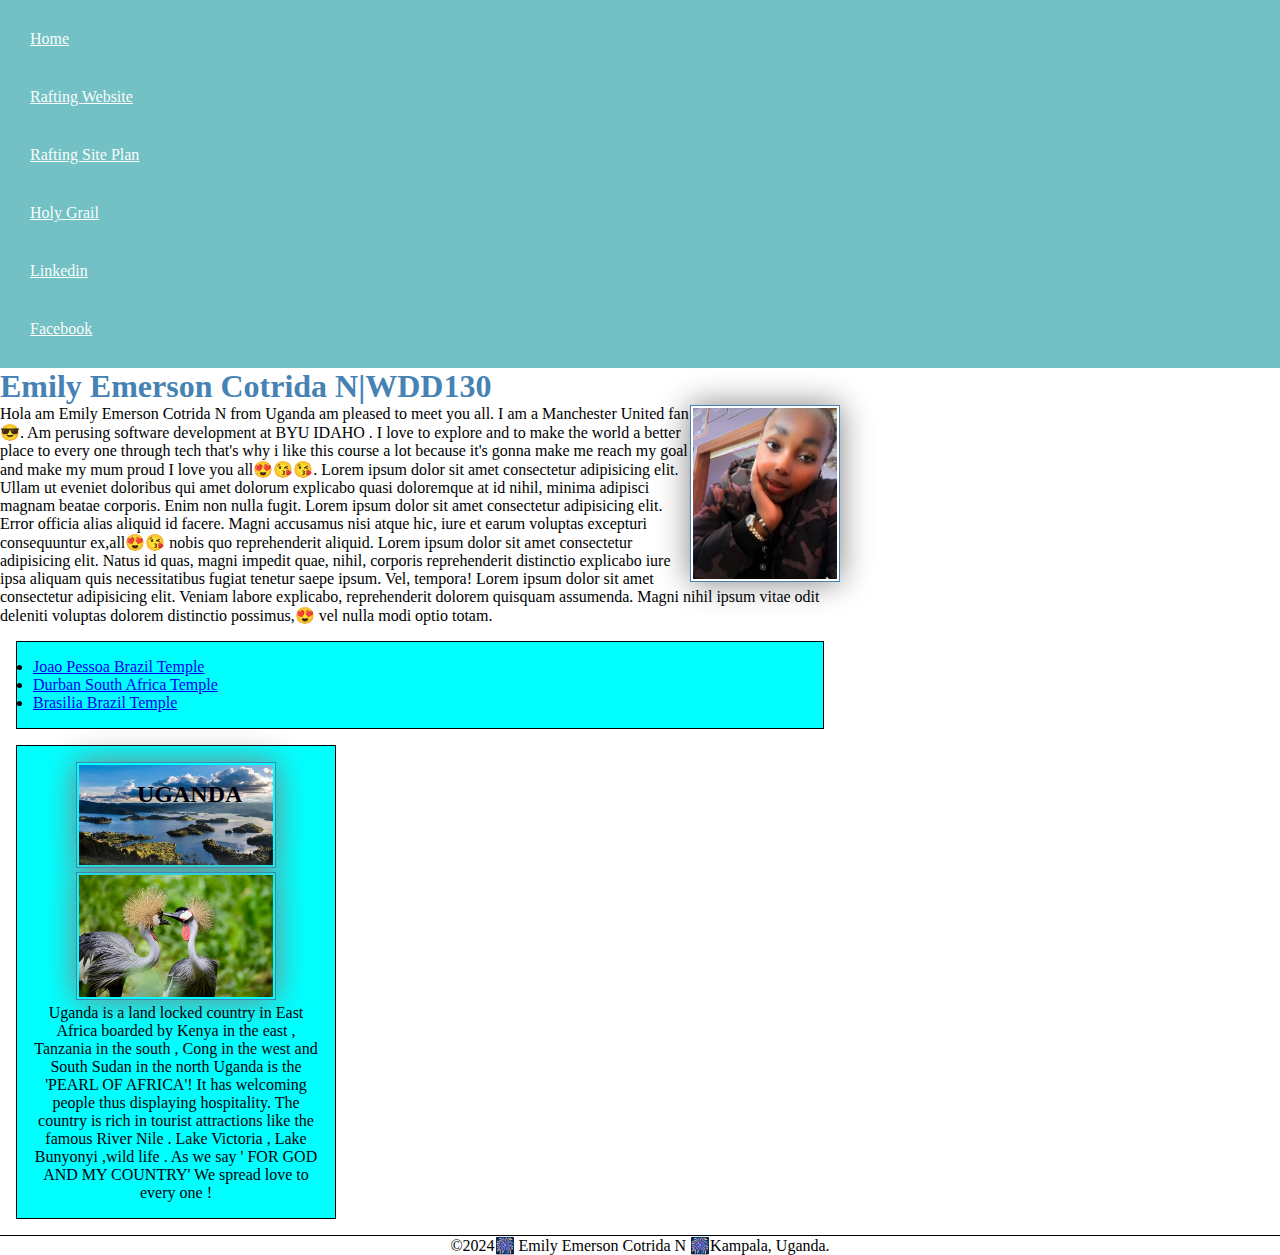
<file: index.html>
<!DOCTYPE html>
<html lang="en-US">
<head>
    <meta charset="UTF-8">
    <meta name="viewport" content="width=device-width, initial-scale=1.0">
    <title>EMILY EMERSON COTRIDA N |WDD130</title>
    <meta name="description" content="Hello am Emily Emerson Cotrida N  a software development student Welcome to my homepage!
      I am a passionate  and dedicated software development student exploring the world of coding, app development, and software engineering.
      This page features my projects so join me as I explore innovative solutions and share my passion for creating software that makes a difference to the world.">
    <meta name="author" content="Emily Emerson Cotrida N">

    <link rel="stylesheet" href="styles/styles.css">
    
</head>
<body>
    <header>
        <nav>
            <a href="index.html">Home</a>
            <a href="wwr/">Rafting Website</a>
            <a href="wwr/about.html">Rafting Site Plan</a>
            <a href="week02/holygrail.html">Holy Grail</a>
            <a href="https://www.linkedin.com/in/emily-emerson-27a28729b/">Linkedin</a>
            <a href="https://facebook.com">Facebook</a>
        </nav>
    </header>
    <main>
        <h1>Emily Emerson Cotrida N|WDD130</h1>
        <img src="images/profile.jpg" alt="Hola am Emily Emerson Cotrida N" width="200">
        <p>Hola am Emily Emerson Cotrida N from Uganda am pleased to meet you all. I am a Manchester United fan😎.
            Am perusing software development at BYU IDAHO . I love to explore and to make the world a better place to every one
            through tech that's why i like this course a lot because it's gonna make me reach my goal and make my mum proud
            I love you all😍😘😘. Lorem ipsum dolor sit amet consectetur adipisicing elit. Ullam ut eveniet doloribus qui amet dolorum explicabo quasi doloremque at id nihil, minima adipisci magnam beatae corporis. Enim non nulla fugit.
            Lorem ipsum dolor sit amet consectetur adipisicing elit. Error officia alias aliquid id facere. Magni accusamus nisi atque hic, iure et earum voluptas excepturi consequuntur ex,all😍😘 nobis quo reprehenderit aliquid. 
            Lorem ipsum dolor sit amet consectetur adipisicing elit. Natus id quas, magni impedit quae, nihil, corporis reprehenderit distinctio explicabo iure ipsa aliquam quis necessitatibus fugiat tenetur saepe ipsum. Vel, tempora!
            Lorem ipsum dolor sit amet consectetur adipisicing elit. Veniam labore explicabo, reprehenderit dolorem quisquam assumenda. Magni nihil ipsum vitae odit deleniti voluptas dolorem distinctio possimus,😍 vel nulla modi optio totam.
        </p>
       
        <ul class="box">
            <li><a href="https://www.churchofjesuschrist.org/temples/details/joao-pessoa-brazil-temple?lang=eng" target="_blank">Joao Pessoa Brazil Temple </a></li>
            <li><a href="https://www.churchofjesuschrist.org/temples/details/durban-south-africa-temple?lang=eng" target="blank">Durban South Africa Temple</a></li>
            <li><a href="https://www.churchofjesuschrist.org/temples/details/brasilia-brazil-temple?lang=eng" target="_blank">Brasilia Brazil Temple</a></li>
        </ul>
        
    </main>
    
    <aside class="box">  
        <h2>UGANDA</h2>
        <img src="images/Uganda2.jpg" alt="Uganda lake Bunyonyi">
        <img src="images/Uganda.jpg" alt="Uganda Crested Crane">
        <p>Uganda is a land locked country  in East Africa boarded by Kenya in the east , Tanzania in the south , Cong in the west and South Sudan in the north
           Uganda is the 'PEARL OF AFRICA'! It has welcoming people thus displaying hospitality. The country is rich in tourist attractions like the famous 
           River Nile . Lake Victoria , Lake Bunyonyi ,wild life . As we say ' FOR GOD AND MY COUNTRY' We spread love to every one !
        </p>
        
    </aside>
    
    <footer>
        <p>&copy;2024🎆 Emily Emerson Cotrida N 🎆Kampala, Uganda. </p>
    </footer>
    
</body>
<!--1st October 2024--> 
</html>
</file>
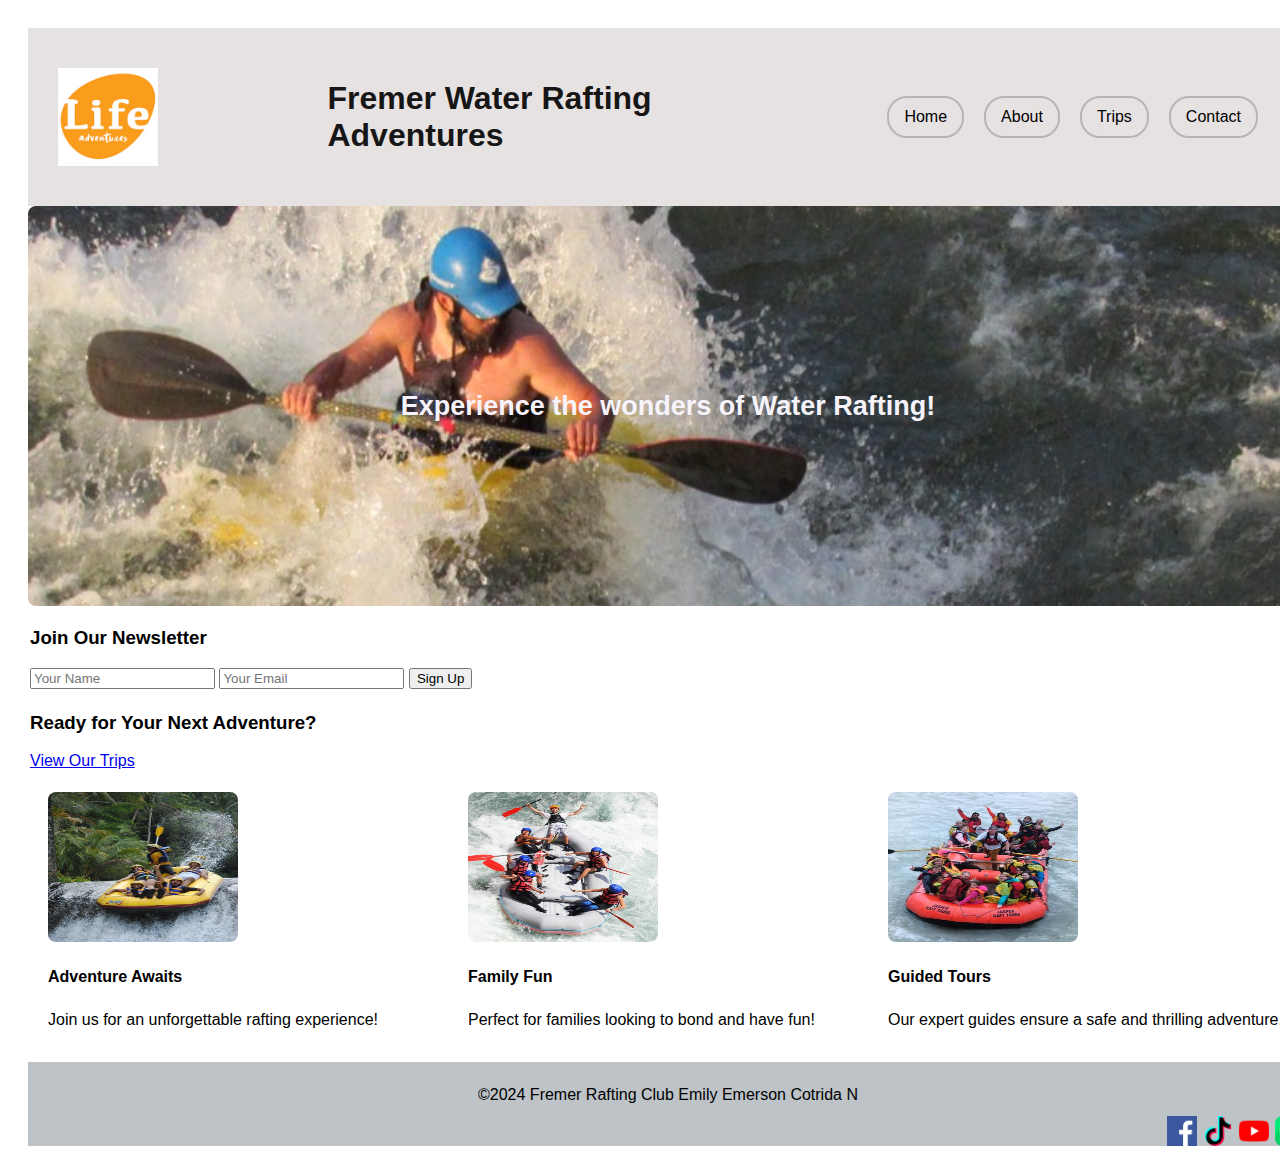
<file: wwr/index.html>
<!DOCTYPE html>
<html lang="en">
<head>
    <meta charset="UTF-8">
    <meta name="viewport" content="width=device-width, initial-scale=1.0">
    <title>Home - Fremer Rafting Club</title>
    <link rel="stylesheet" href="style/rafting.css">
</head>
<body>
    
    <header>
        <img src="images/logo.jpg" alt="logo">
        <h1>Fremer Water Rafting Adventures</h1>
        <nav class="navbar">
            <a href="index.html">Home</a>
            <a href="about.html">About</a>
            <a href="trips.html">Trips</a>
            <a href="contact.html">Contact</a>
        </nav>
    </header>

    <main>
    <section class="hero">
        <img src="images/hero-image.jpg" alt="Exciting White Water Rafting">
        <div class="hero-text">
            <h2>Experience the wonders of Water Rafting!</h2>
        </div>
    </section>

    
    <section class="newsletter">
        <h3>Join Our Newsletter</h3>
        <form action="#" method="post">
            <input type="text" placeholder="Your Name" required>
            <input type="email" placeholder="Your Email" required>
            <button type="submit">Sign Up</button>
        </form>
    </section>

    
    <section class="cta">
        <h3>Ready for Your Next Adventure?</h3>
        <a href="trips.html" class="cta-button">View Our Trips</a>
    </section>

    
    <section class="grid-layout">
        <div class="grid-item1">
            <img src="images/image1.jpg" alt="Rafting Trip 1">
            <h4>Adventure Awaits</h4>
            <p>Join us for an unforgettable rafting experience!</p>
        </div>
        <div class="grid-item2">
            <img src="images/image2.jpg" alt="Rafting Trip 2">
            <h4>Family Fun</h4>
            <p>Perfect for families looking to bond and have fun!</p>
        </div>
        <div class="grid-item3">
            <img src="images/image3.jpg" alt="Rafting Trip 3">
            <h4>Guided Tours</h4>
            <p>Our expert guides ensure a safe and thrilling adventure.</p>
        </div>
    </section>

    </main>
    <footer>
        <p>&copy;2024 Fremer Rafting Club Emily Emerson Cotrida N</p>
        
        <a href="http://whatsapp.com">
            <img src="images/whatsapp.png" alt="whatsapp">
        </a>
        <a href="http://youtube.com">
            <img src="images/youtube.png" alt="youtube">
        </a>
        <a href="http://tiktok.com">
            <img src="images/tiktok.png" alt="tiktok">
        </a>
        <a href="http://facebook.com">
            <img src="images/facebook.webp" alt="facebook">
        </a>
    </footer>
</body>
</html>
</file>
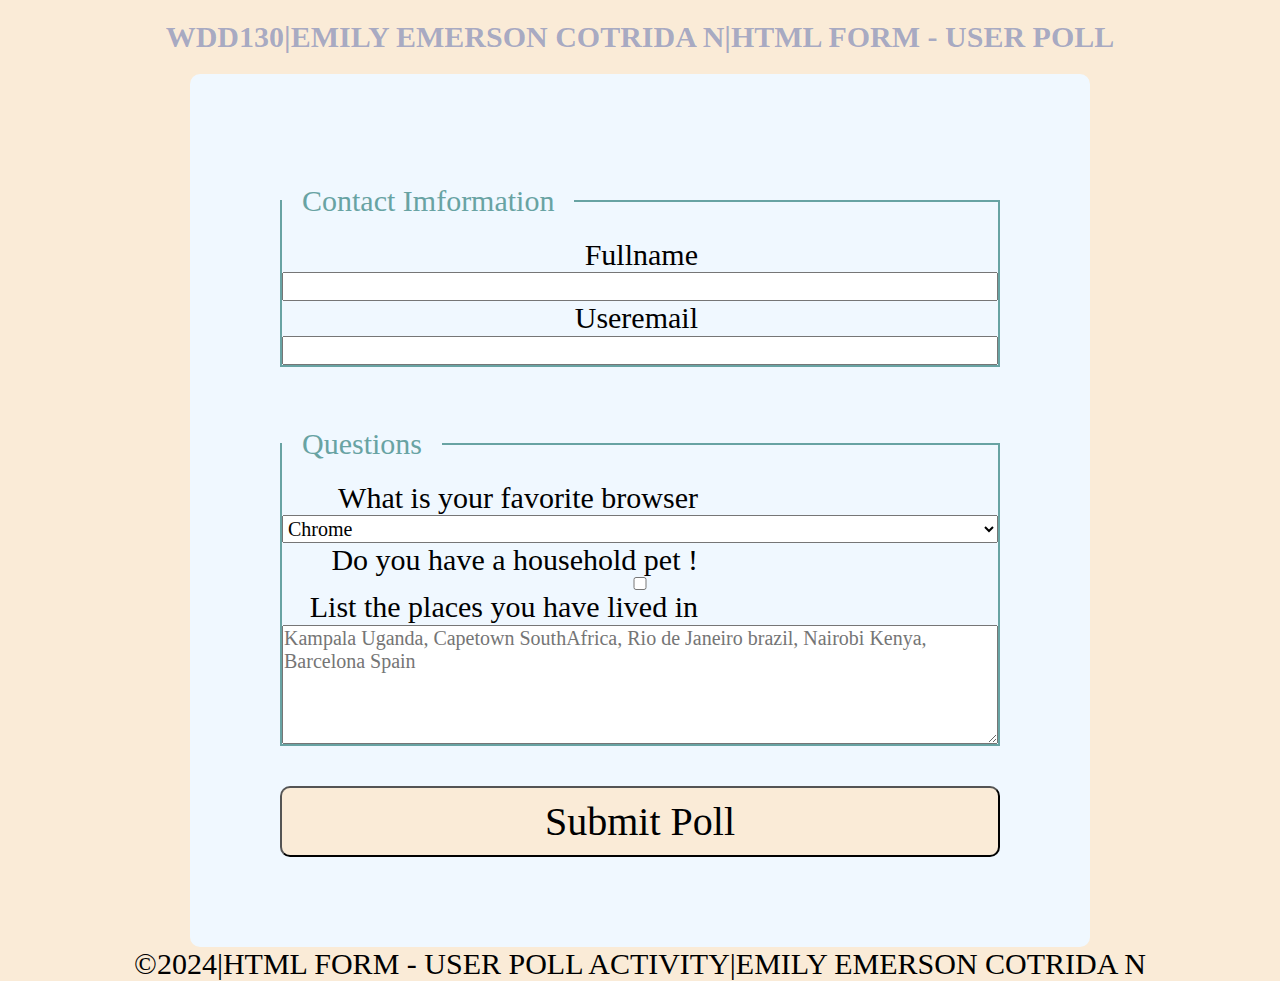
<file: week05/poll-form.html>
<!DOCTYPE html>
<html lang="en">
<head>
    <meta charset="UTF-8">
    <meta name="viewport" content="width=device-width, initial-scale=1.0">
    <title>WDD130|HTML FORM - USER POLL</title>
    <link rel="stylesheet" href="style/poll-form.css">
    <link rel="preconnect" href="https://fonts.googleapis.com">
    <link rel="preconnect" href="https://fonts.gstatic.com" crossorigin>
    <link href="https://fonts.googleapis.com/css2?family=Roboto:ital,wght@0,100;0,400;1,100&display=swap" rel="stylesheet">
</head>
<body>
    <header>
        <h1>WDD130|EMILY EMERSON COTRIDA N|HTML FORM - USER POLL</h1>
    </header>
    <main>
        <form>
            <fieldset>
                <legend>Contact Imformation</legend>
                <label for="fullname">Fullname</label>
                <input type="text"id="fullname"name="fullname">
                <label for="useremail">Useremail</label>
                <input type="email"id="useremail"name="useremail">
            </fieldset>
            <fieldset>
                <legend>Questions</legend>
                <label for="browser">What is your favorite browser</label>
                <select id="browser" name="browser">
                <option value="chrome">Chrome</option>
                <option value="firefox">Firefox</option>
                <option value="safari">Safari</option>
                <option value="edge">Edge</option>
                <option value="others">Others</option>
            </select>
            <label for="pet">Do you have a household pet !</label>
            <input type="checkbox" id="pet" name="pet">
            <label for="place">List the places you have lived in</label>
            <textarea id="place" name="place" rows="5" placeholder="Kampala Uganda, Capetown SouthAfrica, Rio de Janeiro brazil, Nairobi Kenya, Barcelona Spain"></textarea>
            </fieldset>
            <button type="submit">Submit Poll</button>
        </form>

    </main>
    <footer>
        <p>&copy;2024|HTML FORM - USER POLL ACTIVITY|EMILY EMERSON COTRIDA N</p>
    </footer>
    
</body>
</html>
</file>
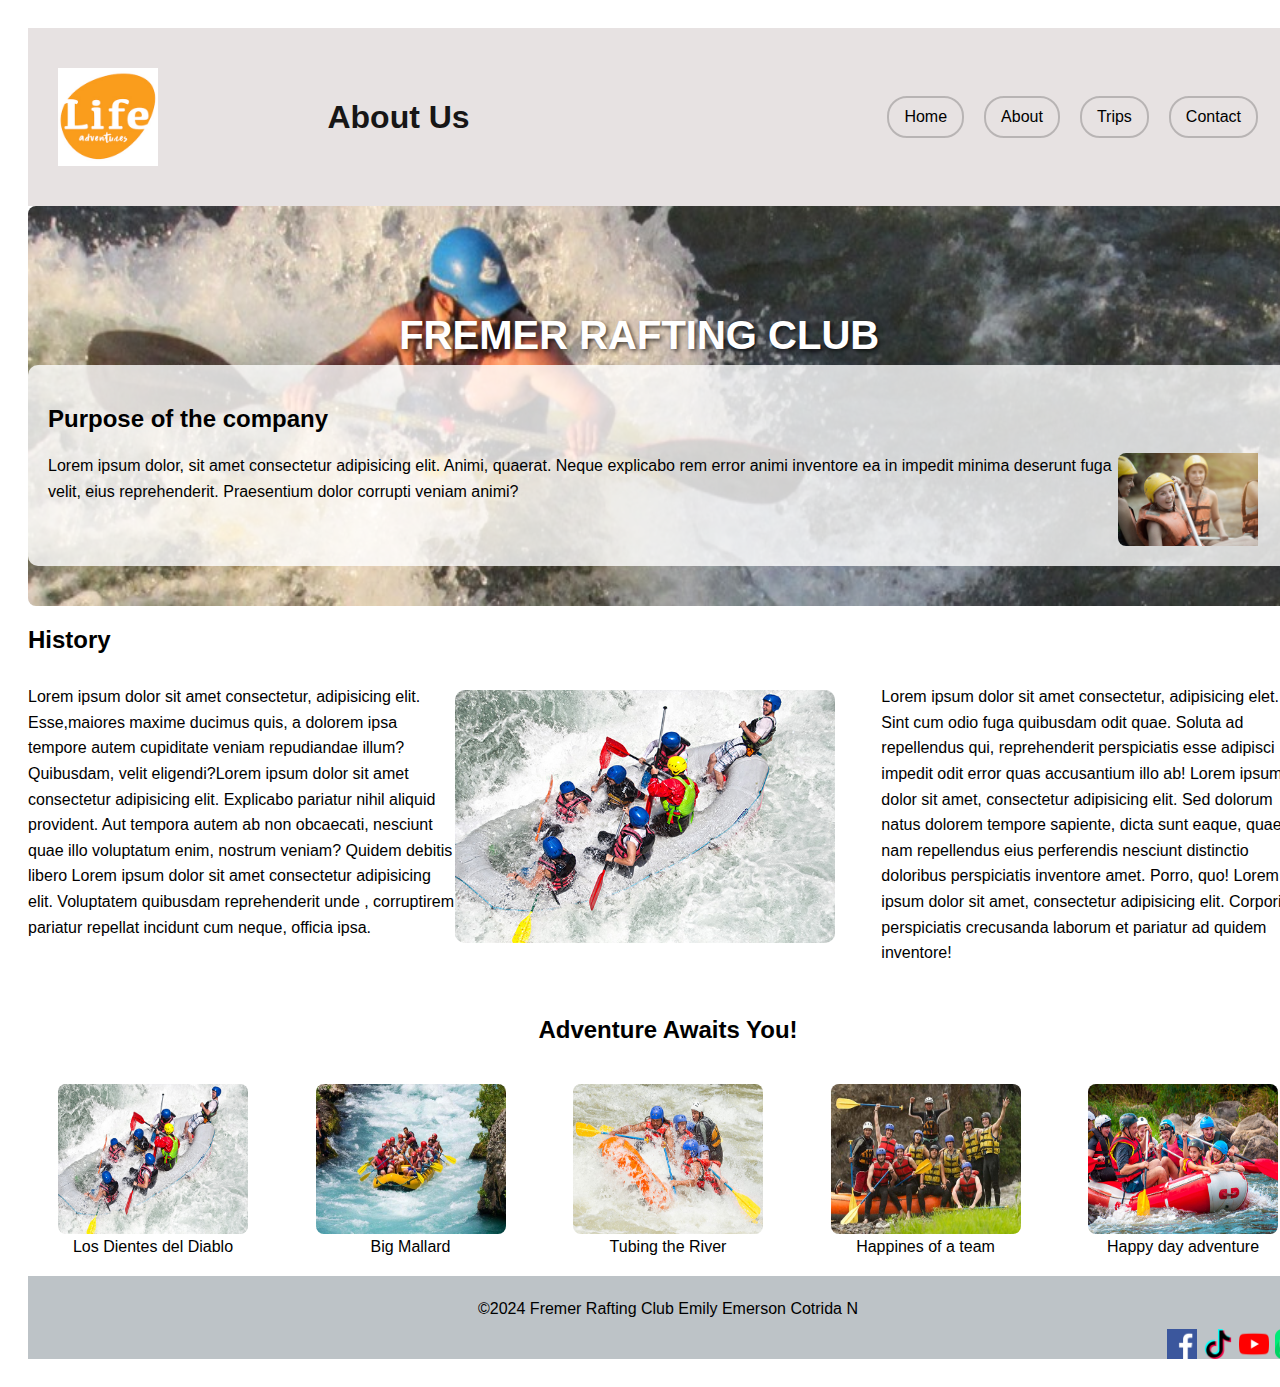
<file: wwr/about.html>
<!DOCTYPE html>
<html lang="zxx">
<head>
    <meta charset="UTF-8">
    <meta name="viewport" content="width=device-width, initial-scale=1.0">
    <title>Raftingsite</title>
    <link rel="stylesheet" href="style/rafting.css">
    <link rel="preconnect" href="https://fonts.googleapis.com">
    <link rel="preconnect" href="https://fonts.gstatic.com" crossorigin>
    <link href="https://fonts.googleapis.com/css2?family=Roboto:ital,wght@0,100;0,400;1,100&display=swap" rel="stylesheet">
</head>
<body>
    <header>
        <img src="images/logo.jpg" alt="logo">
        <h1>About Us</h1>
        <nav class="navbar">
            <a href="index.html">Home</a>
            <a href="about.html">About</a>
            <a href="trips.html">Trips</a>
            <a href="contact.html">Contact</a>
        </nav>
    </header>
    <main>
        <div class="hero">
            <img src="images/hero.jpg" alt="hero" >
            <h1 class="cent">FREMER RAFTING CLUB</h1>
            <article>
                <h2>Purpose of the company</h2>
                <img src="images/happy.png" alt="happy">
                <p>Lorem ipsum dolor, sit amet consectetur adipisicing elit. Animi, quaerat. Neque explicabo rem error animi inventore ea in impedit minima deserunt fuga velit, eius reprehenderit. Praesentium dolor corrupti veniam animi?</p>
            </article>
        </div>
        <section class="emer">
            <h2>History</h2>
            <p class="lot">Lorem ipsum dolor sit amet consectetur, adipisicing elit. Esse,maiores maxime ducimus quis, a dolorem ipsa tempore autem cupiditate veniam repudiandae illum? Quibusdam, velit eligendi?Lorem ipsum dolor sit amet consectetur adipisicing elit. Explicabo pariatur nihil aliquid provident. Aut tempora autem ab non obcaecati, nesciunt quae illo voluptatum enim, nostrum veniam? Quidem debitis libero Lorem ipsum dolor sit amet consectetur adipisicing elit. Voluptatem quibusdam reprehenderit unde , corruptirem pariatur repellat incidunt cum neque, officia ipsa.</p>
            <img class="dog" src="images/you.jpg" alt="you">
            <p class="pop">Lorem ipsum dolor sit amet consectetur, adipisicing elet. Sint cum odio fuga quibusdam odit quae. Soluta ad repellendus qui, reprehenderit perspiciatis esse adipisci impedit odit error quas accusantium illo ab! Lorem ipsum dolor sit amet, consectetur adipisicing elit. Sed dolorum natus dolorem tempore sapiente, dicta sunt eaque, quaerat nam repellendus eius perferendis nesciunt distinctio doloribus perspiciatis inventore amet. Porro, quo! Lorem ipsum dolor sit amet, consectetur adipisicing elit. Corporis, perspiciatis crecusanda laborum et pariatur ad quidem inventore!</p>
        </section>
        <div class="grec"><h2>Adventure Awaits You!</h2></div> 
        <div class="adventures">
            
        <figure>
            <img src="images/you.jpg" alt="you">
            <figcaption>Los Dientes del Diablo</figcaption>
        </figure>
        <figure>
            <img src="images/await.jpg" alt="await">
            <figcaption>Big Mallard </figcaption>
        </figure>
        <figure>
            <img src="images/dee.jpg" alt="dee">
            <figcaption>Tubing the River</figcaption>
        </figure>
        <figure>
            <img src="images/adeve.jpg" alt="adeve">
            <figcaption>Happines of a team </figcaption>
        </figure>
        <figure>
            <img src="images/boa.jpg" alt="boa">
            <figcaption>Happy day adventure</figcaption>
        </figure>
        </div>
    </main>
    <footer>
        
        <p>&copy;2024 Fremer Rafting Club Emily Emerson Cotrida N</p>
        
        <a href="http://whatsapp.com">
            <img src="images/whatsapp.png" alt="whatsapp">
        </a>
        <a href="http://youtube.com">
            <img src="images/youtube.png" alt="youtube">
        </a>
        <a href="http://tiktok.com">
            <img src="images/tiktok.png" alt="tiktok">
        </a>
        <a href="http://facebook.com">
            <img src="images/facebook.webp" alt="facebook">
        </a>
    </footer>
    
</body>

</html>
</file>
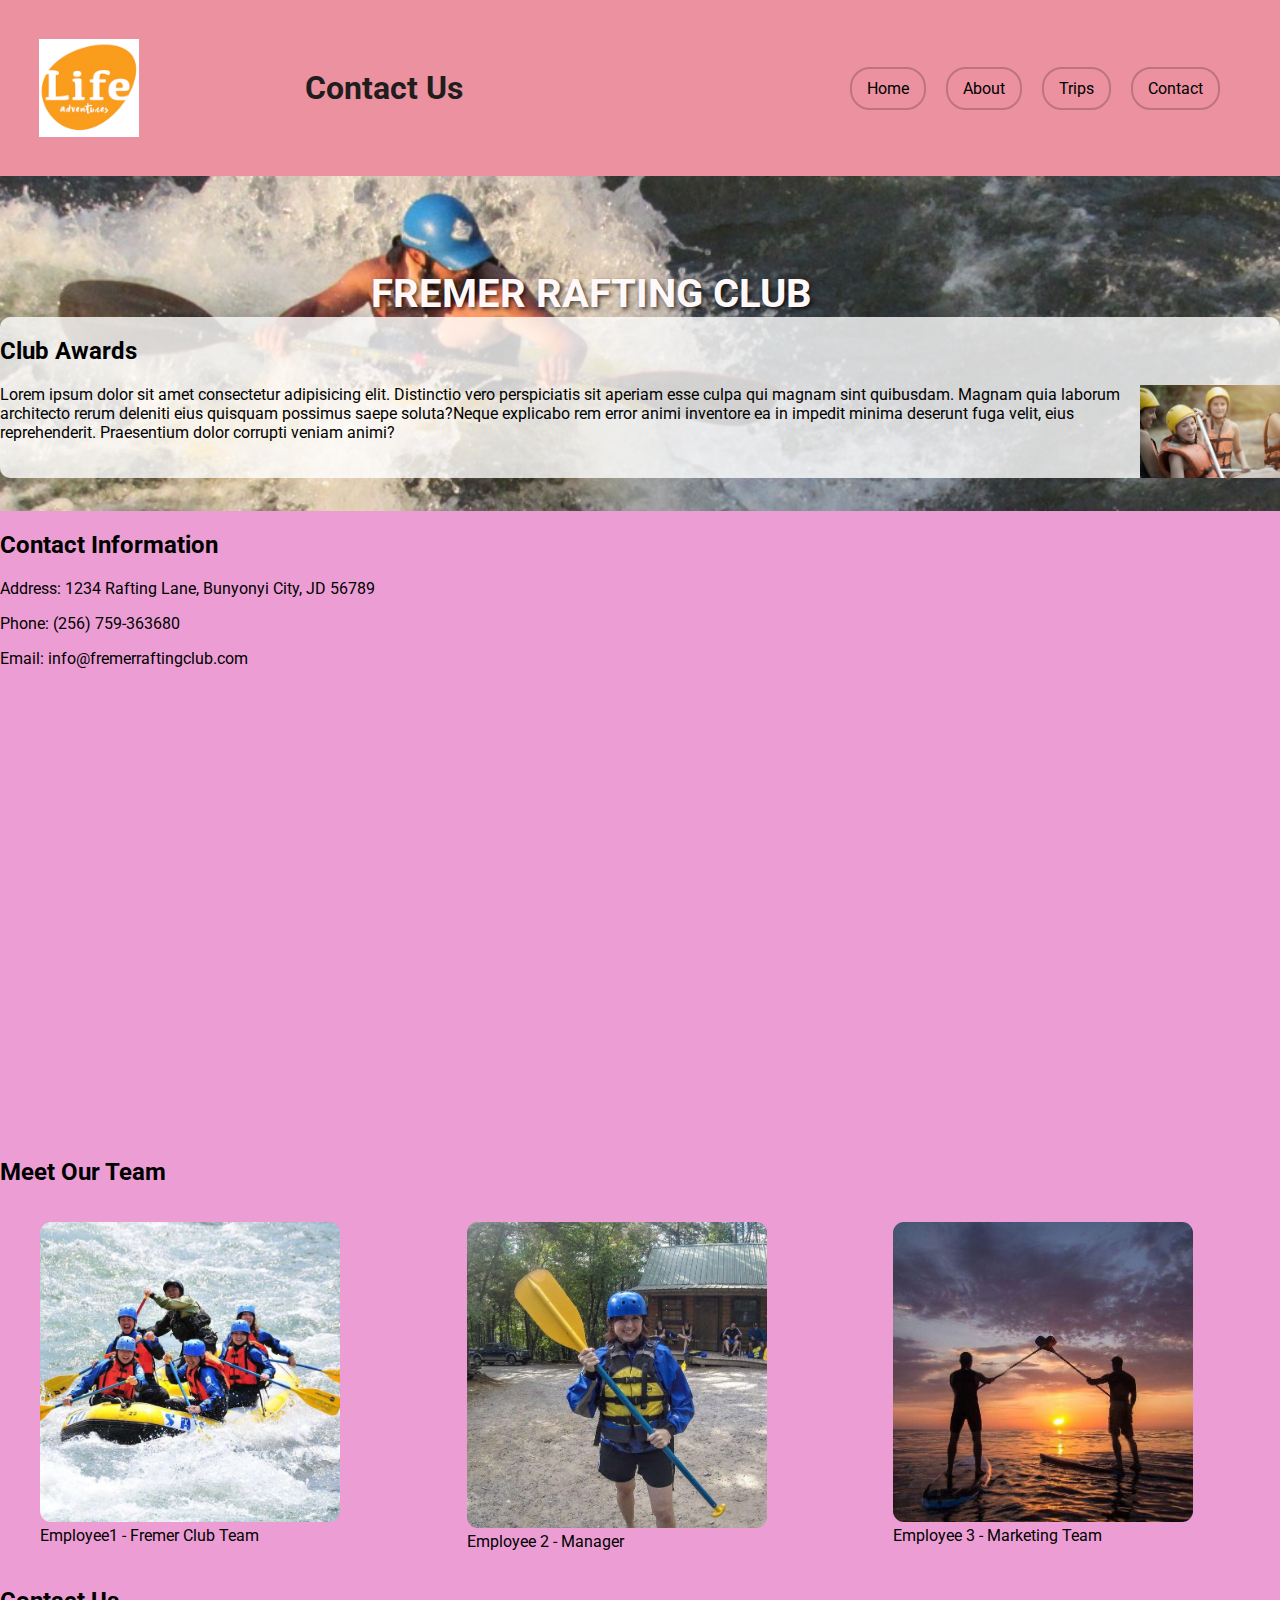
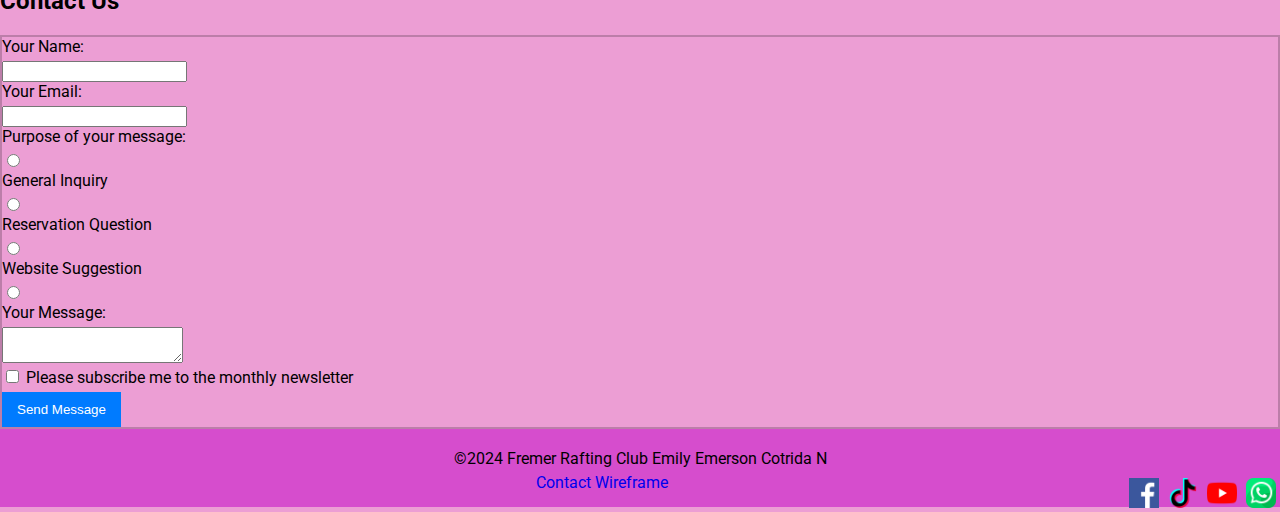
<file: wwr/contact.html>
<!DOCTYPE html>
<html lang="en">
<head>
    <meta charset="UTF-8">
    <meta name="description" content="Contact us by filling out our form ! We are here to help.">
    <title>Contact Us| Fremer Rafting Club </title>
    <link rel="stylesheet" href="style/contact.css">
    <link rel="preconnect" href="https://fonts.googleapis.com">
    <link rel="preconnect" href="https://fonts.gstatic.com" crossorigin>
    <link href="https://fonts.googleapis.com/css2?family=Roboto:ital,wght@0,100;0,400;1,100&display=swap" rel="stylesheet">
</head>
<body>
    <header>
        <img src="images/logo.jpg" alt="logo" width="100">
        <h1>Contact Us</h1>
        <nav class="navbar">
            <a href="index.html">Home</a>
            <a href="about.html">About</a>
            <a href="trips.html">Trips</a>
            <a href="contact.html">Contact</a>
        </nav>
    </header>
    <main>
        <div class="hero">
            <img src="images/hero.jpg" alt="hero" >
            <h1 class="cent">FREMER RAFTING CLUB</h1>
            <article>
                <h2>Club Awards</h2>
                <img src="images/happy.png" alt="happy">
                <p>Lorem ipsum dolor sit amet consectetur adipisicing elit. Distinctio vero perspiciatis sit aperiam esse culpa qui magnam sint quibusdam. Magnam quia laborum architecto rerum deleniti eius quisquam possimus saepe soluta?Neque explicabo rem error animi inventore ea in impedit minima deserunt fuga velit, eius reprehenderit. Praesentium dolor corrupti veniam animi?</p>
            </article>
        </div>
        <section id="company-info">
            <h2>Contact Information</h2>
            <p>Address: 1234 Rafting Lane, Bunyonyi City, JD 56789</p>
            <p>Phone: (256) 759-363680</p>
            <p>Email: info@fremerraftingclub.com</p>
            <iframe src="https://www.google.com/maps/embed?pb=..." width="600" height="450" style="border:0;" allowfullscreen="" loading="lazy"></iframe>
        </section>
        <div><h2>Meet Our Team</h2></div>
        <div class="employee">
            <figure>
                <img src="images/employee1.jpg" alt="Employee 1">
                <figcaption>Employee1 - Fremer Club Team</figcaption>
            </figure>
            
            <figure>
                <img src="images/employee2.jpg" alt="Employee 2">
                <figcaption>Employee 2 - Manager</figcaption>
            </figure>
            <figure>
                <img src="images/employee3.jpg" alt="Employee 3">
                <figcaption>Employee 3 - Marketing Team</figcaption>
            </figure>
        </div>
        <section id="contact-form">
            <h2>Contact Us</h2>
            <form action="#" method="post">
                <label for="name">Your Name:</label>
                <input type="text" id="name" name="name" required>

                <label for="email">Your Email:</label>
                <input type="email" id="email" name="email" required>

                <label for="purpose">Purpose of your message:</label>
                <input type="radio" id="purpose" name="message-type" value="Purpose of your message">
                <label for="general">General Inquiry</label>
                <input type="radio" id="general" name="message-type" value="General Inquiry">
                <label for="reservation">Reservation Question</label>
                <input type="radio" id="reservation" name="message-type" value="Reservation Question">
                <label for="suggestion">Website Suggestion</label>
                <input type="radio" id="suggestion" name="message-type" value="Website Suggestion">

                <label for="message">Your Message:</label>
                <textarea id="message" name="message" required></textarea>

                <label>
                    <input type="checkbox" name="subscribe"> Please subscribe me to the monthly newsletter
                </label>

                <button type="submit">Send Message</button>
            </form>
        </section>

    </main>
    <footer>
        
        <p>&copy;2024 Fremer Rafting Club Emily Emerson Cotrida N</p>
        
        <a href="http://whatsapp.com">
            <img src="images/whatsapp.png" alt="whatsapp">
        </a>
        <a href="http://youtube.com">
            <img src="images/youtube.png" alt="youtube">
        </a>
        <a href="http://tiktok.com">
            <img src="images/tiktok.png" alt="tiktok">
        </a>
        <a href="http://facebook.com">
            <img src="images/facebook.webp" alt="facebook">
        </a>
        <a href="images/contact-wireframe.drawio.png">Contact Wireframe</a>
    </footer>
    
</body>

</html>
</file>
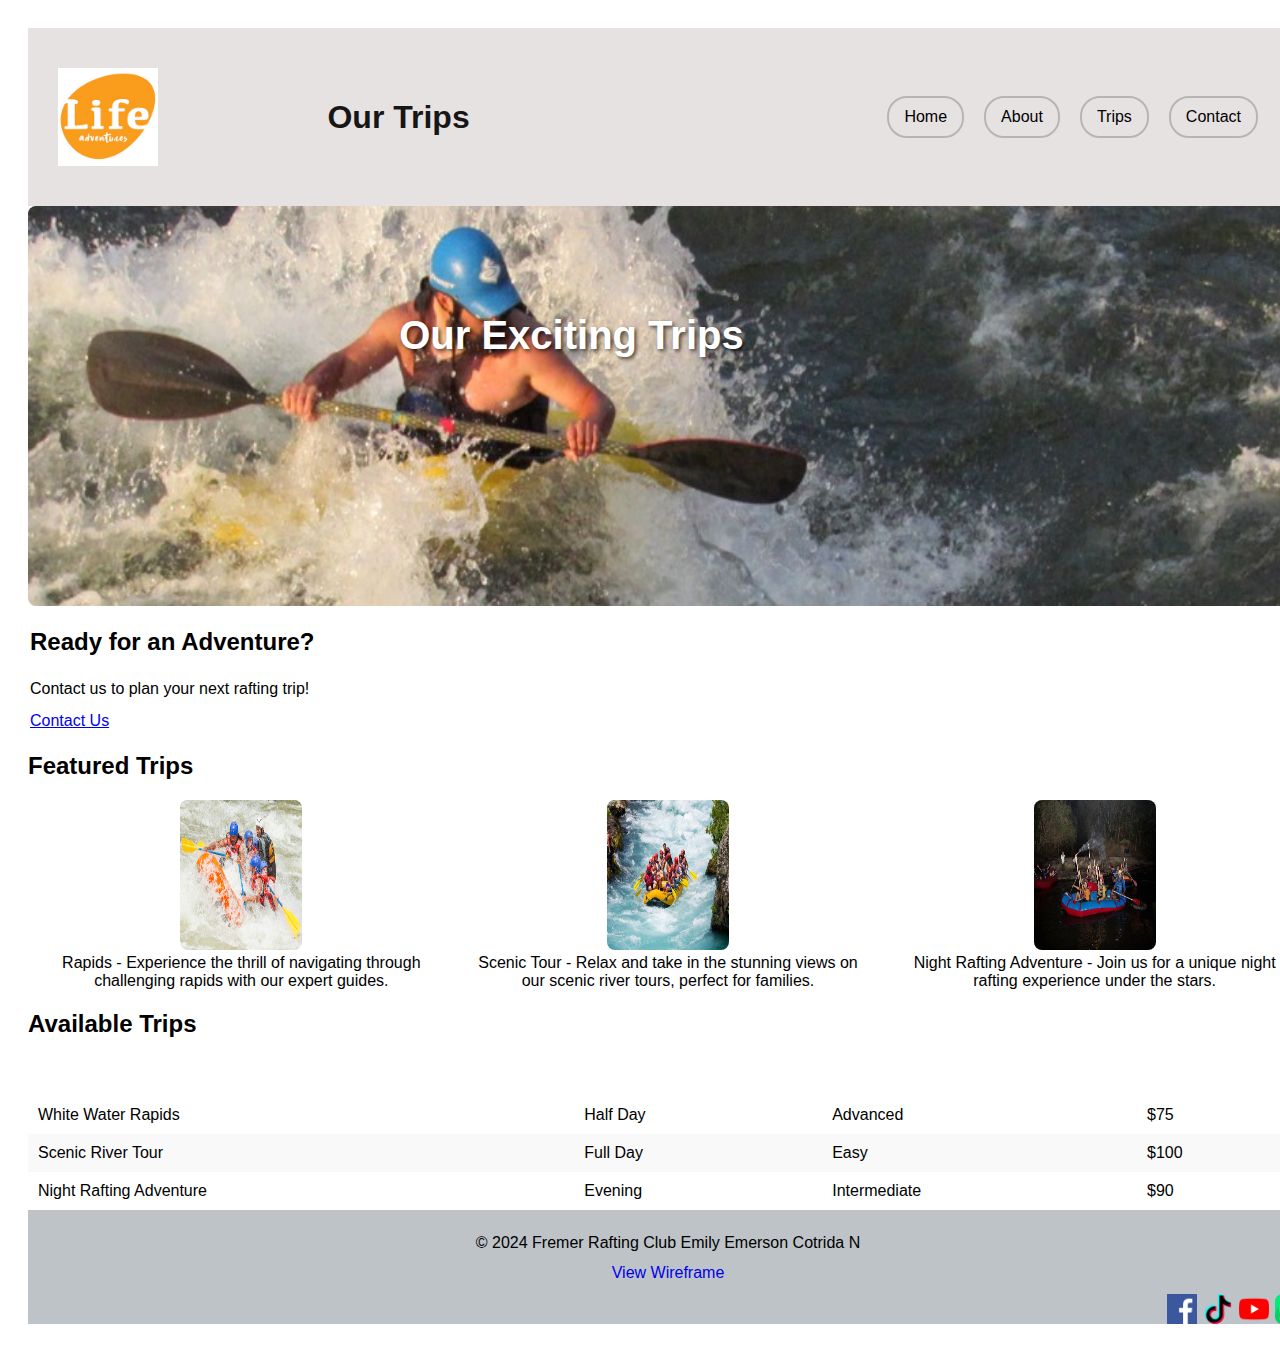
<file: wwr/trips.html>
<!DOCTYPE html>
<html lang="en">
<head>
    <meta charset="UTF-8">
    <meta name="viewport" content="width=device-width, initial-scale=1.0">
    <title>Trips - Fremer Rafting Club</title>
    <link rel="stylesheet" href="style/rafting.css">
    <link rel="preconnect" href="https://fonts.googleapis.com">
    <link rel="preconnect" href="https://fonts.gstatic.com" crossorigin>
    <link href="https://fonts.googleapis.com/css2?family=Roboto:ital,wght@0,100;0,400;1,100&display=swap" rel="stylesheet">
</head>
<body>
    <header>
        <img src="images/logo.jpg" alt="logo" >
        <h1>Our Trips</h1>
        <nav class="navbar">
            <a href="index.html">Home</a>
            <a href="about.html">About</a>
            <a href="trips.html">Trips</a>
            <a href="contact.html">Contact</a>
        </nav>
    </header>
    <main>
        <div class="hero">
            <img src="images/trips-hero.jpg" alt="trips hero">
            <h1 class="cent">Our Exciting Trips</h1>
        </div>
        <section class="cta">
            <h2>Ready for an Adventure?</h2>
            <p>Contact us to plan your next rafting trip!</p>
            <a href="contact.html" class="btn">Contact Us</a>
        </section>

        <section >
            <h2>Featured Trips</h2>
            <div class="trip-descriptions">
                <figure>
                    <img src="images/water-rapids.jpg" alt="Water Rapids">
                    <figcaption>Rapids -  Experience the thrill of navigating through challenging rapids with our expert guides.</figcaption>
                </figure>
                <figure>
                    <img src="images/scenic-river.jpg" alt="Scenic River Tour">
                    <figcaption>Scenic Tour - Relax and take in the stunning views on our scenic river tours, perfect for families.</figcaption>
                </figure>
                <figure>
                    <img src="images/night-rafting.jpg" alt="Night Rafting">
                    <figcaption>Night Rafting Adventure - Join us for a unique night rafting experience under the stars.</figcaption>
                </figure>
            </div>
        </section>

        <section class="trip-table">
            <h2>Available Trips</h2>
            <table>
                <thead>
                    <tr>
                        <th>Trip Name</th>
                        <th>Duration</th>
                        <th>Difficulty</th>
                        <th>Price</th>
                    </tr>
                </thead>
                <tbody>
                    <tr>
                        <td>White Water Rapids</td>
                        <td>Half Day</td>
                        <td>Advanced</td>
                        <td>$75</td>
                    </tr>
                    <tr>
                        <td>Scenic River Tour</td>
                        <td>Full Day</td>
                        <td>Easy</td>
                        <td>$100</td>
                    </tr>
                    <tr>
                        <td>Night Rafting Adventure</td>
                        <td>Evening</td>
                        <td>Intermediate</td>
                        <td>$90</td>
                    </tr>
                </tbody>
            </table>
        </section>
    </main>
    <footer>
        <p>&copy; 2024 Fremer Rafting Club Emily Emerson Cotrida N</p>
        <p><a href="images/trips-wireframe.drawio.png">View Wireframe</a></p>
        <a href="http://whatsapp.com">
            <img src="images/whatsapp.png" alt="whatsapp">
        </a>
        <a href="http://youtube.com">
            <img src="images/youtube.png" alt="youtube">
        </a>
        <a href="http://tiktok.com">
            <img src="images/tiktok.png" alt="tiktok">
        </a>
        <a href="http://facebook.com">
            <img src="images/facebook.webp" alt="facebook">
        </a>
    </footer>
</body>
</html>
</file>
<file: styles/styles.css>
*{
  margin: 0;
  padding: 0;
  box-sizing: border-box;
}
nav {
    background-color: rgb(116, 193, 197);
    padding: 10px;
}
nav a {
    color: rgba(255, 255, 255, 0.979);
    display: block;
    padding: 20px;
}
h1 {
  color:steelblue ;
}
img {
   width: 150px;
   height: auto;
   border: 1px solid steelblue;
   padding: 2px;
   box-shadow: 0 0 30px gray;
}
p {
  padding:10px ;
}
main {max-width: 840px;}

aside h2 {
  position: absolute;
  top: 35px;
  left: 120px;
}
aside{
  width: 20rem;
  text-align: center;
  position: relative;
}
aside img {
  width: 200px;
  height: auto;
}


main img{
  width: 150px;
  height: auto;
  float: right;
}
p{padding: 0;}
footer{
  margin-top: 15px;
  border-top: 1px solid #000;
  text-align: center;
}
/*Class Selectors*/
.box {
  margin: 1rem;
  padding: 1rem;
  border: 1px solid #000;
  background-color: aqua;
  color: #010008;
}
</file>
<file: wwr/style/rafting.css>
:root{
    --footer-bg-color: #bdc3c7;
}

body {
    font-family: 'Roboto', sans-serif;
    padding: 0;
    color: var(--text-color);
    width: 100%; 
}

header {
    background-color: var(--primary-color);
    color: white;
    padding: 10px;
    display: grid;
    grid-template-columns: 2fr 3fr 4fr;
    align-items: center;
}

header img {
    padding: 30px;
    align-items: center;
}

header h1{
    padding: 15px;
    align-items: center;
}
.navbar {
    display: flex;
}
nav {
    align-items: flex-end;
    justify-content: right;
    padding-right: 40px;
}
nav a {
    color: black;
    text-decoration: none;
    padding: 10px 15px;
    margin: 10px;
    align-items: flex-end;
    border: 2px solid rgba(0, 0, 0, 0.2);
    border-radius: 20px;

}

nav a:hover {
    text-decoration: wavy; 
    color: #cd077d;
    background-color: #c4bbbb;
}

.hero {
    position: relative;
    overflow: hidden; 
}

.hero img {
    display: block;
    width: 100%;
    height: auto; 
}

.hero h1 {
    position: absolute;
    top: 20%;
    left: 29%;
    color: white;
    font-size: 2.5em; 
    text-shadow: 2px 2px 4px rgba(0, 0, 0, 0.7); 
}

.hero article {
    position: absolute;
    bottom: 10%;
    left: 0%;
    background-color: rgba(255, 255, 255, 0.8); 
    padding: 20px;
    border-radius: 10px;
}

.hero article img {
    float: right; 
    width: 140px; 
    height: auto;
    padding-right: 30px;
}

.grec {
    display: flex;
    color: var(--accent-color);
    margin-top: 20px;
    justify-content:center;
}

p {
    line-height: 1.6;
    margin: 10px 0;
}

.adventures{
    display: flex;
    justify-content: space-between;
    flex-wrap: wrap;
    margin: 20px;
}
figure{
    margin: 0 10px;
    text-align: center;
}

figure img{
    width: 200px;
    height: auto;
    border-radius: 8px;
}
.emer{
    display: grid;
    grid-template-columns: 1fr 1fr 1fr;
}
.lot{
    grid-column: 1/2;
    justify-content: flex-start;
}
.pop{
    grid-column: 3/4;
    justify-content: flex-end;
}
.dog{
    grid-column: 2/3;
    width: 380px;
    height: auto;
    border-radius: 10px;
    margin-top: 16px;
}
body {
    font-family: Arial, sans-serif;
    padding: 20px;
}

header {
    background: #e7e2e2;
    color: #171616;
    padding: 10px 0;
}

nav ul {
    list-style: none;
    padding: 0;
    display: flex;
    justify-content: center;
}

.hero {
    position: relative;
}

.hero img {
    width: 80em;
    height: 400px;
}

.hero-text {
    position: absolute;
    top: 50%;
    left: 50%;
    transform: translate(-50%, -50%);
    color: rgb(247, 243, 250);
    text-align: center;
    font-size: large;
}

.newsletter, .cta {
    text-align: left;
    padding: 2px;
}

.grid-layout {
    display: grid;
    grid-template-columns: repeat(3, 1fr);
    gap: 20px;
    padding: 20px;
}

.grid-item {
    background: #f4f4f4;
    padding: 20px;
    text-align: center;
    margin: 0 10px;
    text-align: center;
}
header img{
    width: 100px;
}

main img{
    width: 190px;
    height: 150px;
    border-radius: 8px;
}

footer {
    background-color: var(--footer-bg-color);
    text-align: center;
    padding: 15px 0;
}

footer a {
    margin: 0 10px;
    text-decoration: none; 
}

footer a img {
    width: 30px; 
    height: auto;
    float: right;
    margin: 3px
}

footer p {
    margin: 5px 0;
}
.trip-descriptions {
    display: grid;
    grid-template-columns: 2fr 2fr 2fr;
    justify-content: space-evenly;
    margin: 20px 0;
}

.trip-descriptions img {
    width: 30%;
}
.trip-table {
    margin-top: 20px;
}

table {
    width: 100%; 
    border-collapse: collapse; 
}

table th, table td {
    border: 1px solid var(--border-color); 
    padding: 10px; 
    text-align: left; 
}

table th {
    background-color: var(--primary-color); 
    color: white;
}

table tr:nth-child(even) {
    background-color: #f9f9f9; 
}

table tr:hover {
    background-color: var(--link-color);
}
</file>
<file: week05/style/poll-form.css>
*{
    margin: 0;
    padding: 0;
    box-sizing: border-box;
}
body{
    font-family: 'Roboto'sans-serif;
    background: antiquewhite;
    font-size: 30px;
    color: #000;
}
header{
    margin: 0 auto;
    border: #000;
    width: 1000px;
}
h1{
    margin: 20px;
    color:rgba(50, 77, 165, 0.425);
    font-size: 30px;
    text-align: center;
}
form{
    width: 900px;
    margin: 0 auto;
    padding: 70px;
    border: 20px rebeccapurple;
    border-radius: 10px;
    background-color: aliceblue;
    display: grid;
}
fieldset{
    display: grid;
    grid-gap:.20px;
    margin: 20px;
    border:2px solid rgb(104, 163, 163)    
}
legend{
    padding: 20px;
    font-size: 30px;
    color:rgb(104, 163, 163);
}
label,button,select,textarea,input{
    font-family: 'Times New Roman', Times, serif ;
}
label{
    text-align: right;
    padding-right: 300px;
}
input,select,textarea{
    padding: 1px;
    font-size: 20px;
    
}
input [text ="checkbox"] {
    width: 100px;
    height: 20px;
    vertical-align: bottom;
}
button{
    margin: 20px;
    color: black;
    background-color: antiquewhite;
    padding: 10px;
    font-size: 40px;
    border-radius: 10px;

}
button:hover{
    background-color: #acee05;
}
footer{
    width: 1020px;
    height: 10px;
    text-align: center;
    font-size: 30px;
    margin: auto;
}
</file>
<file: wwr/style/contact.css>
:root{
    --footer-bg-color: #bdc3c7;
}

body {
    font-family: 'Roboto', sans-serif;
    margin: 0;
    padding: 0;
    color: var(--text-color);
    background-color: #ec9ed4;
    max-width: 100%; 
}

header {
    background-color: rgb(235, 145, 160);
    color: rgb(33, 29, 29);
    padding: 10px;
    display: grid;
    grid-template-columns: 2fr 3fr 4fr;
    align-items: center;
}
header img {
    padding: 29px;
    align-items: center;
}

header h1{
    padding: 15px;
    align-items: center;
}
.navbar {
    display: flex;
}
nav {
    align-items: flex-end;
    justify-content: right;
    padding-right: 40px;
}
nav a {
    color: black;
    text-decoration: none;
    padding: 10px 15px;
    margin: 10px;
    align-items: flex-end;
    border: 2px solid rgba(0, 0, 0, 0.2);
    border-radius: 20px;

}

nav a:hover {
    text-decoration: wavy; 
    color: #cd077d;
    background-color: #c4bbbb;
}

.hero {
    position: relative;
    overflow: hidden; 
}

.hero img {
    display: block;
    width: 100%;
    height: auto; 
}

.hero h1 {
    position: absolute;
    top: 20%;
    left: 29%;
    color: rgb(254, 248, 248);
    font-size: 2.5em; 
    text-shadow: 2px 2px 4px rgba(0, 0, 0, 0.7); 
}

.hero article {
    position: absolute;
    bottom: 10%;
    left: 0%;
    background-color: rgba(255, 255, 255, 0.8); 
    padding: 0px;
    border-radius: 10px;
}

.hero article img {
    float: right;
    margin-left: 10px; 
    width: 140px; 
    height: auto;
}

.grec {
    display: flex;
    color: var(--accent-color);
    margin-top: 20px;
    justify-content:center;
}


footer {
    background-color: #d64dcd;
    text-align: center;
    padding: 15px 0;
}

footer a {
    margin: 0 10px;
    text-decoration: none; 
}

footer a img {
    width: 30px; 
    height: auto;
    float: right;
    margin: 4.5px;
}

footer p {
    margin: 5px 0;
}
.company-info {
    margin: 20px 0;
}

.employee {
    display: grid;
    grid-template-columns: 1fr 1fr 1fr;

}

figure img{
    width: 300px;
    border-radius: 11px;
}


form {
    margin-top: 20px;
    border: 2px solid rgba(0, 0, 0, 0.2);
}

label {
    display: block;
    margin-bottom: 5px;
}

button {
    background-color: #007BFF;
    color: white;
    border: none;
    padding: 10px 15px;
    cursor: pointer;
}

button:hover {
    background-color: #0056b3;
}
</file>
